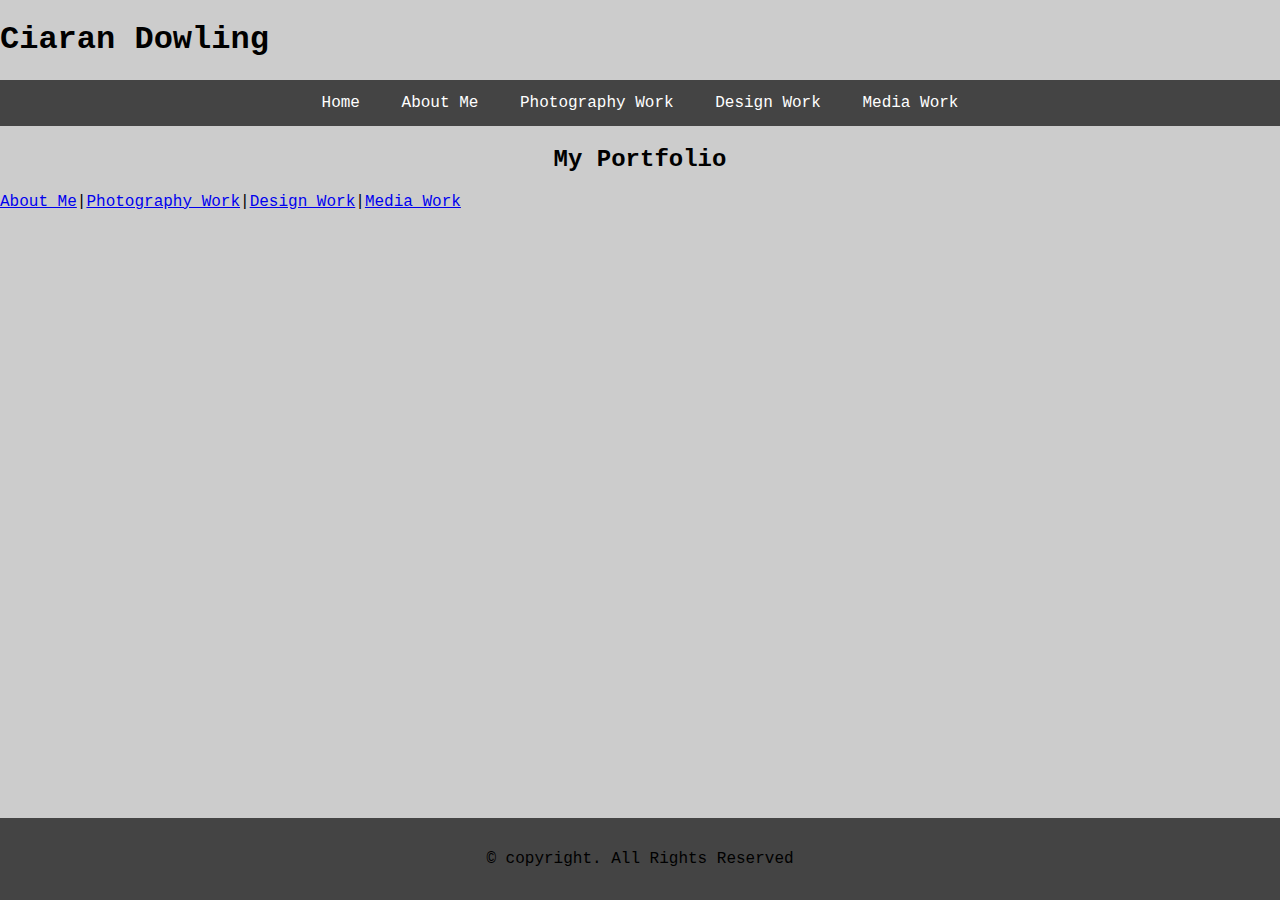
<file: index.html>
<!DOCTYPE html>
<html>
<head>
<meta charset="utf-8">
<title>Portfolio Website</title>
      <style>

      body {
	    margin: 0;
	    padding: 0;
	    background-color: #ccc;
	    font-size: medium;
	    font-family: courier;
	  }

	  h2{
	    text-align: center;
	  }
	  .nav ul {
	    list-style: none;
	    background-color: #444;
	    text-align: center;
	    padding: 14px 16px;
	    margin: 0;
	  }
	  .nav li {
	    font-family: 'Oswald', sans-serif;
	    font-size: 1.2em;
	    line-height: 40px;
	    height: 40px;
	    border-bottom: 1px solid #888;
	  }

	  .nav a {
	    text-decoration: none;
	    color: #fff;
	    display: incline;
	    transition: .3s background-color;
	    padding: 14px 16px;
	  }

	  .nav a:hover {
	    background-color: #005f5f;
	  }

	  .nav a.active {
	    background-color: #fff;
	    color: #444;
	    cursor: default;
	  }

	  #footer{
	     text-align: center;
	     background-color: #444;
	     position: fixed;
	     right: 0;
	     bottom: 0;
	     left: 0;
	     padding: 1rem;
	  }

	  #videos{
	    webkit-column-count: 3;
	    moz-column-count: 3;
	    column-count: 3;
	    webkit-column-gap: 40px;
	    moz-column-gap: 40px;
	    column-gap: 40px;
	  }

	  .column {
	      float: left;
	      width: 50%;
	      padding: 10px;
	      height: 300px;
	  }
	  .column2 {
	      float: right;
	      width: 50%;
	      padding: 10px;
	      height: 300px;
	  }

	  #content{
	     background: liner-gradient(-90deg, black, gray);
	  }

     </style>
</head>
<body>
<div id="container">
<h1> Ciaran Dowling</h1>
 <div class="nav">
  <ul>
    <a href="Home.html">Home</a>
    <a href="About Me.html">About Me</a>
    <a href="Photography Work.html">Photography Work</a>
    <a href="Design Work.html">Design Work</a>
    <a href="Media Work.html">Media Work</a>
  </ul>
 </div>
</div>

<div class="header">
<h2>My Portfolio</h2>
</div>

<div id="content">

<a href="About Me.html">About Me</a>|<a href="Photography Work.html">Photography Work</a>|<a href="Design Work.html">Design Work</a>|<a href="Media Work.html">Media Work</a>
</div>

<div id="footer">
<p>&copy; copyright. All Rights Reserved</p>
</div>
</body>
</html>
</file>
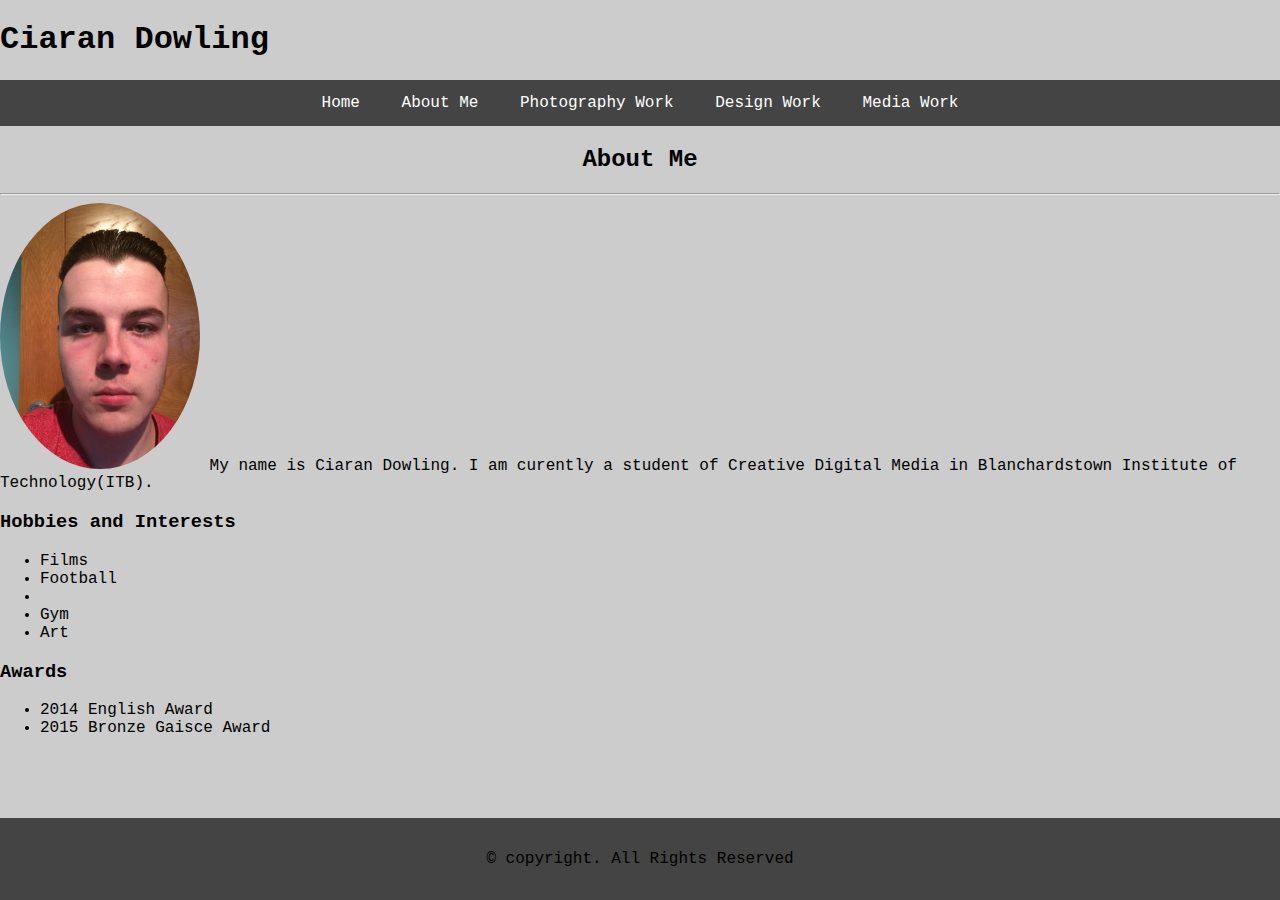
<file: About Me.html>
<!DOCTYPE html>
<html>
<head>
<meta charset="utf-8">
<title>Portfolio Website</title>
      <style>
img{
  border-radius: 50%;
}
body {
  margin: 0;
  padding: 0;
  background: #ccc;
  font-size: medium;
  font-family: courier;
}

h2{
  text-align: center;
}
.nav ul {
  list-style: none;
  background-color: #444;
  text-align: center;
  padding: 14px 16px;
  margin: 0;
}
.nav li {
  font-family: 'Oswald', sans-serif;
  font-size: 1.2em;
  line-height: 40px;
  height: 40px;
  border-bottom: 1px solid #888;
}

.nav a {
  text-decoration: none;
  color: #fff;
  display: incline;
  transition: .3s background-color;
  padding: 14px 16px;
}

.nav a:hover {
  background-color: #005f5f;
}

.nav a.active {
  background-color: #fff;
  color: #444;
  cursor: default;
}

#footer{
   text-align: center;
   background-color: #444;
   position: fixed;
   right: 0;
   bottom: 0;
   left: 0;
   padding: 1rem;
}

#videos{
  webkit-column-count: 3;
  moz-column-count: 3;
  column-count: 3;
  webkit-column-gap: 40px;
  moz-column-gap: 40px;
  column-gap: 40px;
}

.column {
    float: left;
    width: 50%;
    padding: 10px;
    height: 300px;
}
.column2 {
    float: right;
    width: 50%;
    padding: 10px;
    height: 300px;
}

#content{
   background: liner-gradient(-90deg, black, gray);
}

      </style>
</head>
<body>
<header>
<h1> Ciaran Dowling</h1>
<div class="nav">
 <ul>
    <a href="Home.html">Home</a>
    <a href="About Me.html">About Me</a>
    <a href="Photography Work.html">Photography Work</a>
    <a href="Design Work.html">Design Work</a>
    <a href="Media Work.html">Media Work</a>
 </ul>
</div>
</header>
<h2>About Me</h2>
<hr>
<img src="Images/Home.jpg" width="200" alt="rounded image">

  My name is Ciaran Dowling. I am curently a student of Creative Digital Media in Blanchardstown Institute of Technology(ITB).

<h3>Hobbies and Interests</h3>
  <ul>
   <li>Films</li>
   <li>Football<li>
   <li>Gym</li>
   <li>Art</li>
  </ul>

 <h3>Awards</h3>
 <ul>
  <li>2014 English Award</li>
  <li>2015 Bronze Gaisce Award</li>
 </li>

<div id="footer">
<p>&copy; copyright. All Rights Reserved</p>
</div>
</body>
</html>
</file>
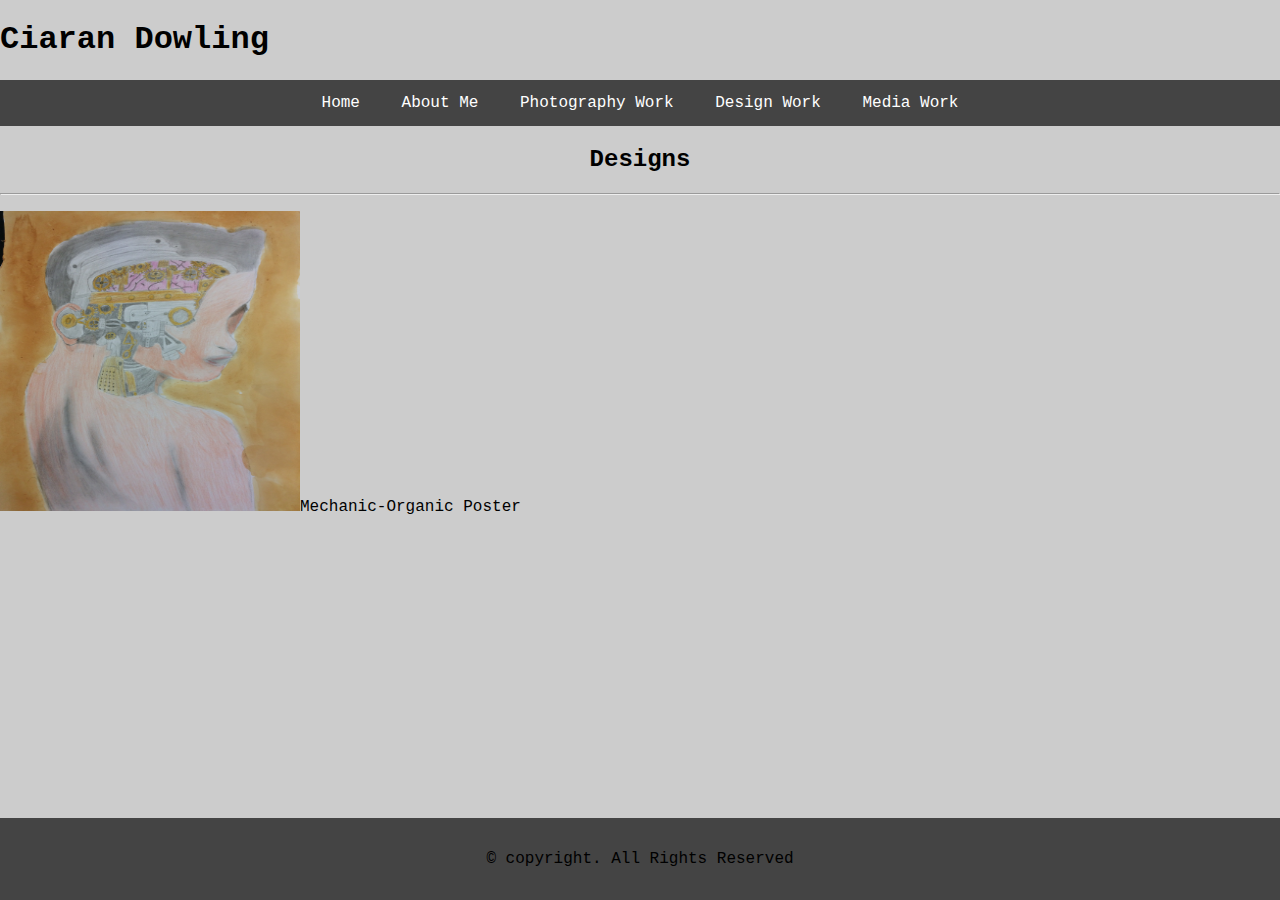
<file: Design Work.html>
<!DOCTYPE html>
<html>
<head>
<meta charset="utf-8">
<title>Portfolio Website</title>
      <style>

      body {
	    margin: 0;
	    padding: 0;
	    background: #ccc;
	    font-size: medium;
	    font-family: courier;
	  }

	  h2{
	    text-align: center;
	  }
	  .nav ul {
	    list-style: none;
	    background-color: #444;
	    text-align: center;
	    padding: 14px 16px;
	    margin: 0;
	  }
	  .nav li {
	    font-family: 'Oswald', sans-serif;
	    font-size: 1.2em;
	    line-height: 40px;
	    height: 40px;
	    border-bottom: 1px solid #888;
	  }

	  .nav a {
	    text-decoration: none;
	    color: #fff;
	    display: incline;
	    transition: .3s background-color;
	    padding: 14px 16px;
	  }

	  .nav a:hover {
	    background-color: #005f5f;
	  }

	  .nav a.active {
	    background-color: #fff;
	    color: #444;
	    cursor: default;
	  }

	  #footer{
	     text-align: center;
	     background-color: #444;
	     position: fixed;
	     right: 0;
	     bottom: 0;
	     left: 0;
	     padding: 1rem;
	  }

	  #videos{
	    webkit-column-count: 3;
	    moz-column-count: 3;
	    column-count: 3;
	    webkit-column-gap: 40px;
	    moz-column-gap: 40px;
	    column-gap: 40px;
	  }

	  .column {
	      float: left;
	      width: 50%;
	      padding: 10px;
	      height: 300px;
	  }
	  .column2 {
	      float: right;
	      width: 50%;
	      padding: 10px;
	      height: 300px;
	  }

	  #content{
	     background: liner-gradient(-90deg, black, gray);
	  }

      </style>
</head>
<body>
<header>
<h1> Ciaran Dowling</h1>
<div class="nav">
 <ul>
    <a href="Home.html">Home</a>
    <a href="About Me.html">About Me</a>
    <a href="Photography Work.html">Photography Work</a>
    <a href="Design Work.html">Design Work</a>
    <a href="Media Work.html">Media Work</a>
 </ul>
</div>
</header>

<h2>Designs</h2>
<hr>

<p><img src="Images/Poster.jpg" width="300" height="300" alt="Poster">Mechanic-Organic Poster</p>

<div id="footer">
<p>&copy; copyright. All Rights Reserved</p>
</div>
</body>
</html>
</file>
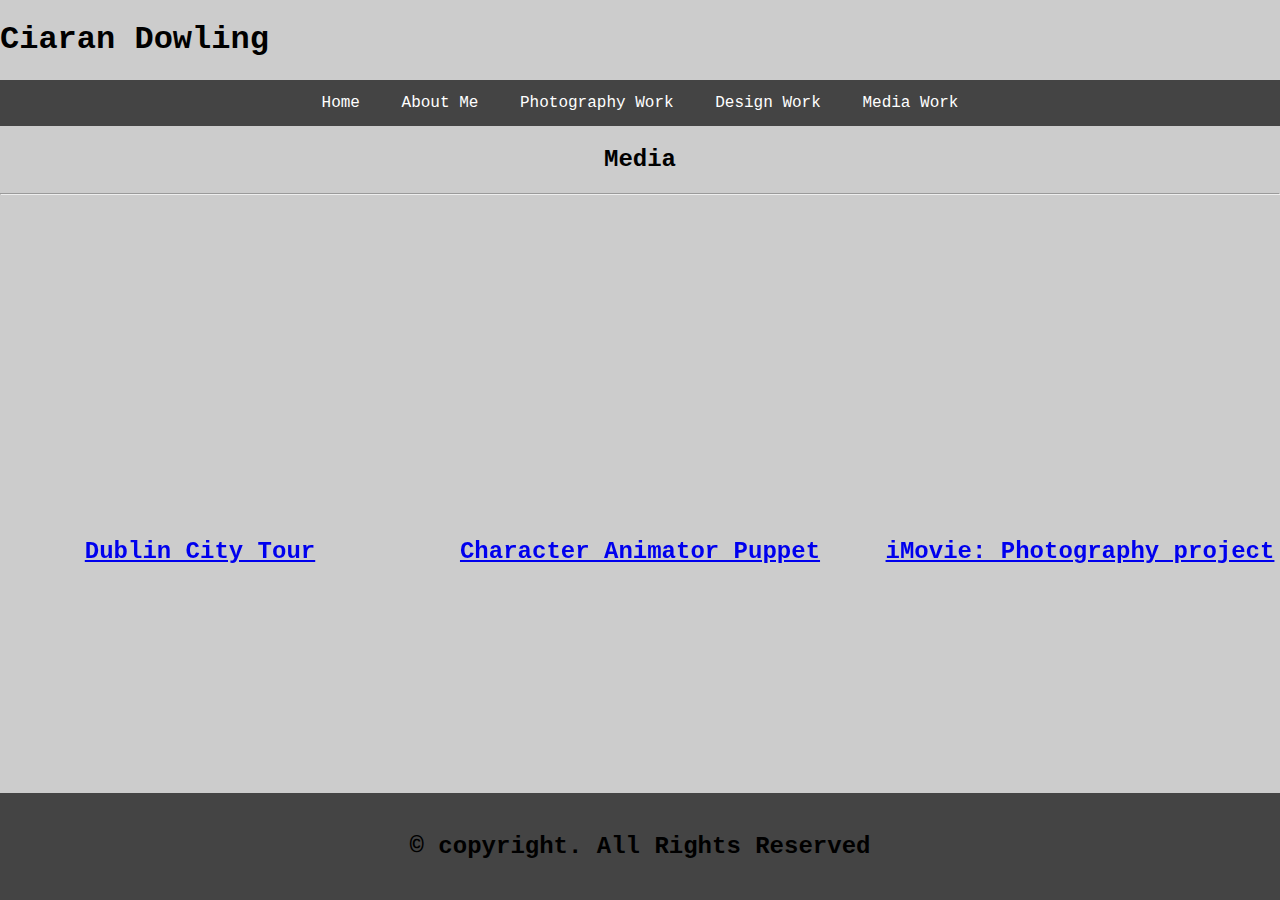
<file: Media Work.html>
<!DOCTYPE html>
<html>
<head>
<meta charset="utf-8">
<title>Portfolio Website</title>

      <style>

      body {
	    margin: 0;
	    padding: 0;
	    background-color: #ccc;
	    font-size: medium;
	    font-family: courier;
	  }

	  h2{
	    text-align: center;
	  }
	  .nav ul {
	    list-style: none;
	    background-color: #444;
	    text-align: center;
	    padding: 14px 16px;
	    margin: 0;
	  }
	  .nav li {
	    font-family: 'Oswald', sans-serif;
	    font-size: 1.2em;
	    line-height: 40px;
	    height: 40px;
	    border-bottom: 1px solid #888;
	  }

	  .nav a {
	    text-decoration: none;
	    color: #fff;
	    display: incline;
	    transition: .3s background-color;
	    padding: 14px 16px;
	  }

	  .nav a:hover {
	    background-color: #005f5f;
	  }

	  .nav a.active {
	    background-color: #fff;
	    color: #444;
	    cursor: default;
	  }

	  #footer{
	     text-align: center;
	     background-color: #444;
	     position: fixed;
	     right: 0;
	     bottom: 0;
	     left: 0;
	     padding: 1rem;
	  }

	  #videos{
	    webkit-column-count: 3;
	    moz-column-count: 3;
	    column-count: 3;
	    webkit-column-gap: 40px;
	    moz-column-gap: 40px;
	    column-gap: 40px;
	  }

	  .column {
	      float: left;
	      width: 50%;
	      padding: 10px;
	      height: 300px;
	  }
	  .column2 {
	      float: right;
	      width: 50%;
	      padding: 10px;
	      height: 300px;
	  }

	  #content{
	     background: liner-gradient(-90deg, black, gray);
	  }

      </style>
</head>
<body>
<header>
<h1> Ciaran Dowling</h1>
<div class="nav">
 <ul>
    <a href="Home.html">Home</a>
    <a href="About Me.html">About Me</a>
    <a href="Photography Work.html">Photography Work</a>
    <a href="Design Work.html">Design Work</a>
    <a href="Media Work.html">Media Work</a>
 </ul>
</div>
</header>

<h2>Media<h2>
<hr>

<div id="videos">
<iframe src="https://player.vimeo.com/video/249816828" width="300" height="300" frameborder="0" webkitallowfullscreen mozallowfullscreen allowfullscreen></iframe>
<p><a href="https://vimeo.com/249816828">Dublin City Tour</a></p>

<iframe src="https://player.vimeo.com/video/259353271" width="300" height="300" frameborder="0" webkitallowfullscreen mozallowfullscreen allowfullscreen></iframe>
<p><a href="https://vimeo.com/259353271">Character Animator Puppet</a></p>

<iframe src="https://player.vimeo.com/video/239088250" width="300" height="300" frameborder="0" webkitallowfullscreen mozallowfullscreen allowfullscreen></iframe>
<p><a href="https://vimeo.com/239088250">iMovie: Photography project</a></p>
</div>

<div id="footer">
<p>&copy; copyright. All Rights Reserved</p>
</div>
</body>
</html>
</file>
